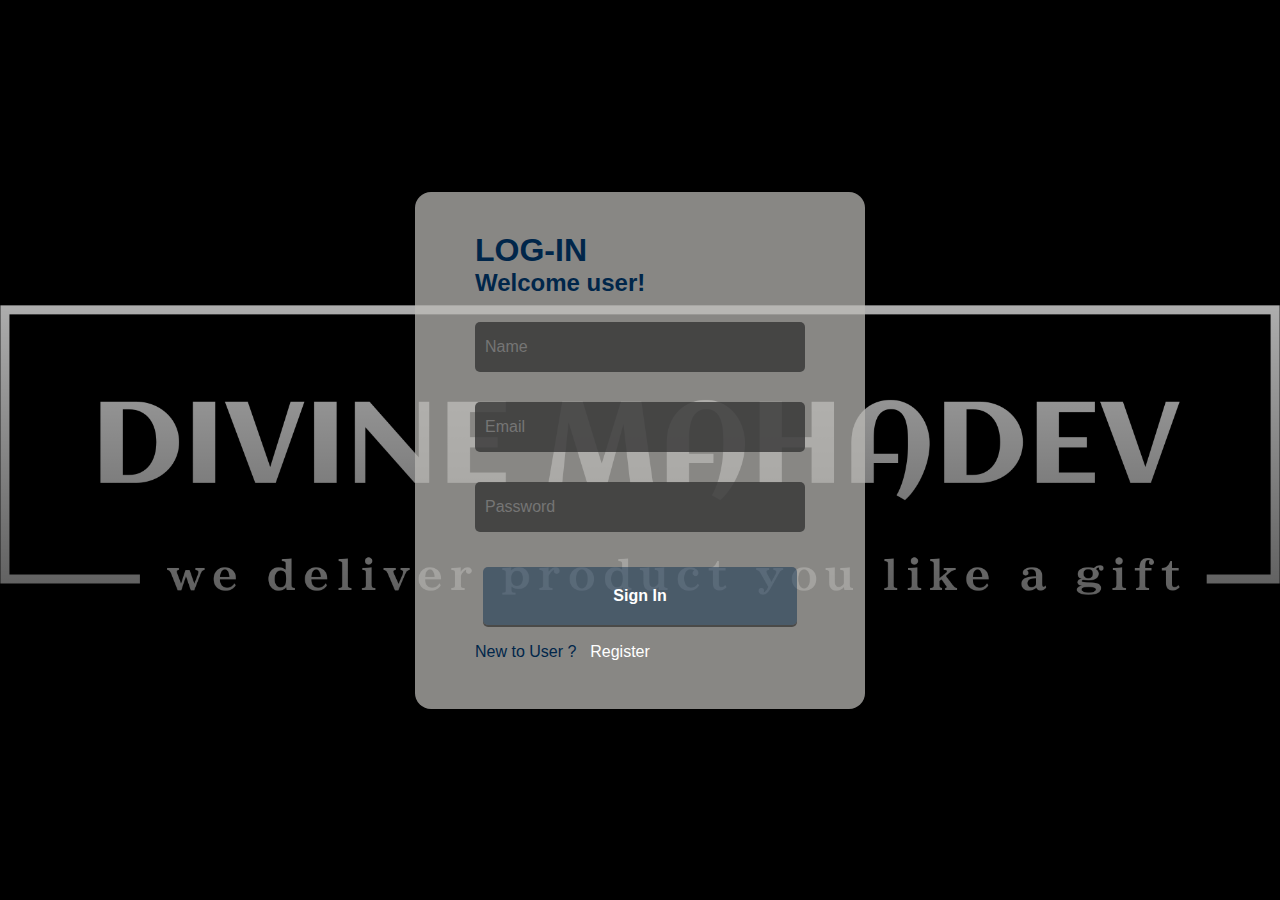
<file: pages/login.html>
<!DOCTYPE html>
<html lang="en">

<head>
  <link rel="stylesheet" href="https://cdnjs.cloudflare.com/ajax/libs/font-awesome/5.14.0/css/all.min.css" integrity="sha512-1PKOgIY59xJ8Co8+NE6FZ+LOAZKjy+KY8iq0G4B3CyeY6wYHN3yt9PW0XpSriVlkMXe40PTKnXrLnZ9+fkDaog==" crossorigin="anonymous" />
  <link rel="stylesheet" href="../css/login.css">
  <title>Login</title>
  <link rel="shortcut icon" href="./Image/lingam.ico" type="image/x-icon">
</head>

<body>  
  <header class="showcase">
    <div class="showcase-content">
      <div class="showcase-top">
        <h1>LOG-IN</h1>
      </div>
      <div class="formm">
        <form method="post" >
          <h2>Welcome user!
          </h2>
          <div class="info">
              <input class="email" type="text" placeholder="Name" id="name">
            <input class="email" type="email" placeholder="Email" id="email"> <br>
            <input class="email" type="password" placeholder="Password" id="password">
          </div>
          <div class="btn">
            <a href="">Sign In</a>
          </div>
         
          <div class="signup">
            <p>New to User ?</p>
            <a href="./Register.html">&nbsp&nbspRegister </a>
          </div>
        </form>
      </div>
    </div>
  </header>

</body>

</html>
</file>
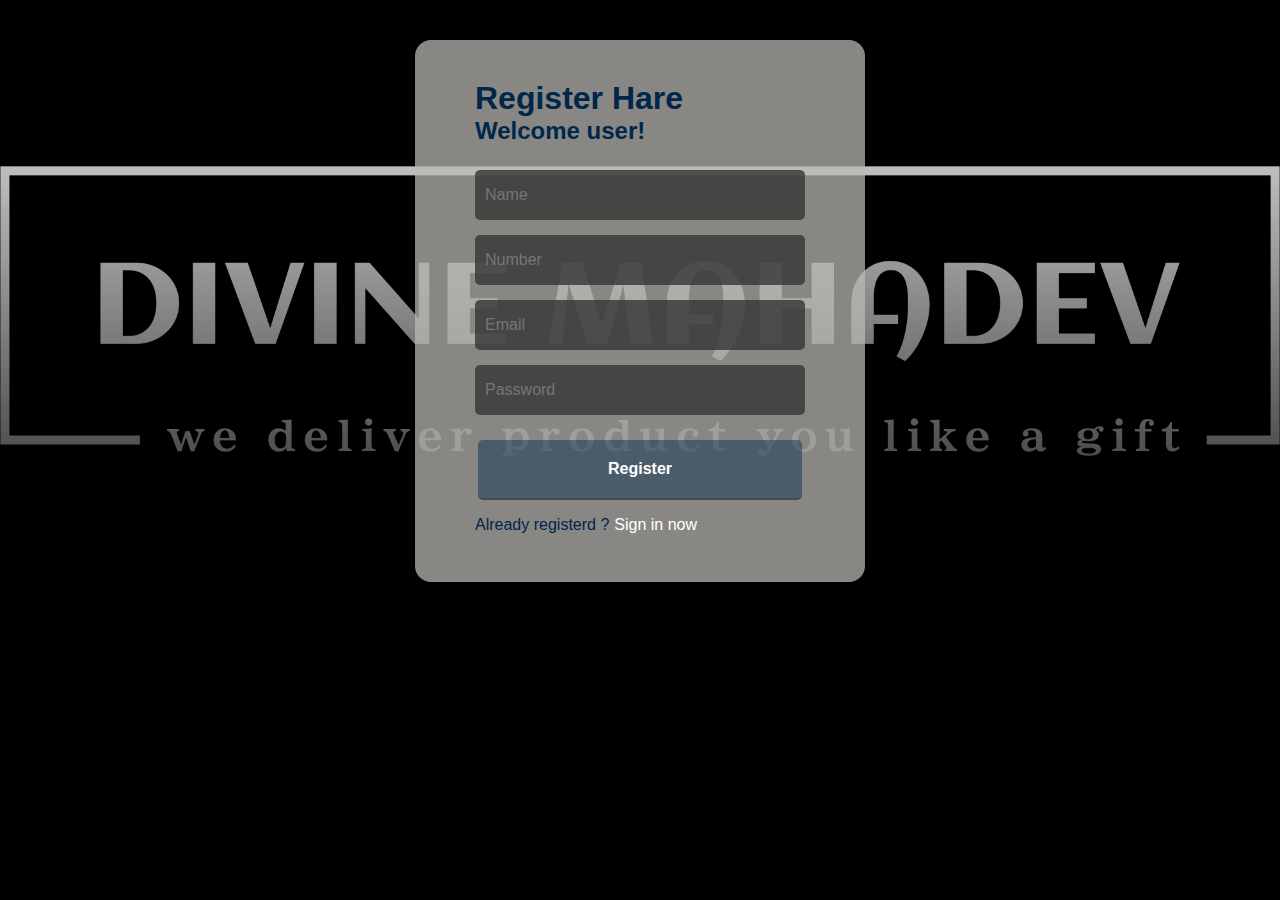
<file: pages/Register.html>
<!DOCTYPE html>
<html lang="en">

<head>
  <link rel="stylesheet" href="https://cdnjs.cloudflare.com/ajax/libs/font-awesome/5.14.0/css/all.min.css" integrity="sha512-1PKOgIY59xJ8Co8+NE6FZ+LOAZKjy+KY8iq0G4B3CyeY6wYHN3yt9PW0XpSriVlkMXe40PTKnXrLnZ9+fkDaog==" crossorigin="anonymous" />
  <link rel="stylesheet" href="../css/Register.css">
  <title>Register</title>
  <link rel="shortcut icon" href="./Image/lingam.ico" type="image/x-icon">
</head>

<body>
  <header class="showcase">
    <div class="showcase-content">
      <div class="showcase-top">
        <h1>Register Hare</h1>
      </div>
      <div class="formm">
        <form method="post" >
          <h2>Welcome user!
          </h2>
          <div class="info">
              <input class="email" type="text" placeholder="Name" id="name">
              <input class="email" type="number" placeholder="Number" id="Number">
            <input class="email" type="email" placeholder="Email" id="email"> <br>
            <input class="email" type="password" placeholder="Password" id="password">
          </div>
          <div class="btn">
            <a href="">Register</a>
          </div>
            
          <div class="signup">
            <p>Already registerd ?</p>
            <a href="./login.html">Sign in now</a>
          </div>
        </form>
      </div>
    </div>
  </header>
</body>

</html>
</file>
<file: css/login.css>
* {
    box-sizing: border-box;
    margin: 0;
    padding: 0;
  }
  
  body {
    font-family: "Arial", sans-serif;
    -webkit-font-smoothing: antialiased;
    background: #000;
    color: #999;
  }
  
  ul {
    list-style: none;
  }
  
  h1,
  h2,
  h3,
  h4 {
    color: #00264A;
  }
  
  a {
    color: #FFF;
    text-decoration: none;
  }
  
  p {
    margin: 0.5rem 0;
  }
  .main1{
    display: table;
    width: 100%;
  }
  .center{
    width: 1000px;
    margin:0 auto;
  }
  .showcase {
    width: 100%;
    height: 100%;
    display: flex;
    justify-content: center;
    align-items: center;
    background-size: contain;
    background-repeat: no-repeat;
    background-position: center;
    background-image: linear-gradient(to top ,rgba(0,0,0,0.95),rgba(0,0,0,0)),url("../Image/icons/divine-mahadev.png");
    position:absolute;

  }
  
  .showcase-content {
    width: 450px;
    background-color:rgba(187, 186, 182, 0.725);
    text-align: left;
    padding: 40px 60px;
    border-radius: 16px;
    position: relative;
  }
  
  .formm {
    width: 100%;
  }
  .formm h2{
    margin-bottom: 15px;
  }
  .formm .info {
    padding: 5px 0;
    margin-top: 20px;
  }
  
  .formm .info .email {
    margin-bottom: 30px;
    width: 100%;
    height: 50px;
    border-radius: 5px;
    border: none;
    padding: 10px;
    font-size: inherit;
  }
  
  .formm .btn {
    margin-bottom: 10px;
    width: 100%;
  }
  .btn {
    display: flex;
    justify-content: center;
  }
  
  .btn-primary  {

    border: none;
    outline: none;
    
    margin-bottom: 20px;
    /* background-color: #007BFF; */
}
.btn a {
    box-shadow: 0 2px 0 rgba(0, 0, 0, 0.45);
    font-weight: bold;
    color: #fff;
    padding: 20px 130px;
    background-color: rgba(0, 38, 74, 0.45);
    border-radius: 5px;
  }
  .btn a:hover {
    background-color: rgba(0, 38, 74);
    transition: 0.3s;
  }
  
  /*  input */  
  input[type="text"] {
      background: rgb(52, 52, 52,0.8);
  }
  input[type="email"] {
    background: rgb(52, 52, 52,0.8);
  }
  input[type="password"] {
    background: rgb(52, 52, 52,0.8);
  }
  /* input hover effect */
input[type="password"]:hover {
    background: rgba(52, 52, 52);
    transition: 0.3s;
  }
  
  input[type="email"]:hover {
    background: rgba(52, 52, 52);
    transition: 0.3s;
  }
  
  input[type="text"]:hover {
    background: rgba(52, 52, 52);
    transition: 0.3s;
  }
  
  /* for placeholder hover effect */
  input[type="password"]:hover::placeholder {
    color: #fff;
    transition: 0.3s;
  }
  input[type="email"]:hover::placeholder {
    color: #fff;
    transition: 0.3s;
  }

  input[type="text"]:hover::placeholder {
    color: #fff;
    transition: 0.3s;
  }
  
  /*  input end */
  .signup{
    width: 100%;
    display: flex;
    align-items: center;
    justify-content: flex-start;
  }
  .signup p {
    margin-right: 5px;
    color: #00264A;
  }
  .signup a:hover {
    text-decoration: underline;
    color: #00264A;
    transition: 0.5s;
  }
</file>
<file: css/Register.css>
* {
  box-sizing: border-box;
  margin: 0;
  padding: 0;
}

body {
  font-family: "Arial", sans-serif;
  -webkit-font-smoothing: antialiased;
  background: #000;
  color: #999;
}

ul {
  list-style: none;
}

h1,
h2,
h3,
h4 {
  color: #00264a;
}

a {
  color: #fff;
  text-decoration: none;
}

p {
  margin: 0.5rem 0;
}

.showcase {
  width: 100%;
  display: flex;
  justify-content: center;
  align-items: center;
  background-size: contain;
  background-repeat: no-repeat;
  background-position: center;
  background-image: linear-gradient(
      to top,
      rgba(0, 0, 0, 0.95),
      rgba(0, 0, 0, 0)
    ),
    url("../Image/icons/divine-mahadev.png");

}

.showcase-content {
  width: 450px;
  background: rgba(187, 186, 182, 0.725);
  margin: 40px auto;
  text-align: left;
  padding: 40px 60px;
  border-radius: 16px;
  position: relative;
}

.formm {
  width: 100%;
}
.formm h2 {
  margin-bottom: 5px;
}
.formm .info {
  padding: 5px 0;
  margin-bottom: 20px;
}

.formm .info .email {
  margin-top: 15px;
  width: 100%;
  height: 50px;
  border-radius: 5px;
  border: none;
  padding: 10px;
  font-size: inherit;
}

.formm .btn {
  margin-bottom: 10px;
  width: 100%;
}
.btn {
  display: flex;
  justify-content: center;
}

.btn-primary {
  border: none;
  outline: none;

  margin-bottom: 20px;
  /* background-color: #007BFF; */
}
.btn a {
  box-shadow: 0 2px 0 rgba(0, 0, 0, 0.45);
  font-weight: bold;
  color: #fff;
  padding: 20px 130px;
  background-color: rgba(0, 38, 74, 0.45);
  border-radius: 5px;
}
.btn a:hover {
  background-color: rgba(0, 38, 74);
  transition: 0.3s;
}

/*  input */

input[type="text"] {
  background: rgba(52, 52, 52, 0.8);
}

input[type="number"] {
  background: rgba(52, 52, 52, 0.8);
}

input[type="email"] {
  background: rgba(52, 52, 52, 0.8);
}

input[type="password"] {
  background: rgba(52, 52, 52, 0.8);
}

/* input hover effect */
input[type="password"]:hover {
  background: rgba(52, 52, 52);
  transition: 0.3s;
}

input[type="email"]:hover {
  background: rgba(52, 52, 52);
  transition: 0.3s;
}

input[type="number"]:hover {
  background: rgba(52, 52, 52);
  transition: 0.3s;
}

input[type="text"]:hover {
  background: rgba(52, 52, 52);
  transition: 0.3s;
}

/* for placeholder hover effect */
input[type="password"]:hover::placeholder {
  color: #fff;
  transition: 0.3s;
}
input[type="email"]:hover::placeholder {
  color: #fff;
  transition: 0.3s;
}
input[type="number"]:hover::placeholder {
  color: #fff;
  transition: 0.3s;
}
input[type="text"]:hover::placeholder {
  color: #fff;
  transition: 0.3s;
}

/*  input end */
.signup {
  width: 100%;
  display: flex;
  align-items: center;
  justify-content: flex-start;
}
.signup p {
  margin-right: 5px;
  color: #00264a;
}
.signup a:hover {
  text-decoration: underline;
  color: #00264a;
  transition: 0.5s;
}
</file>
